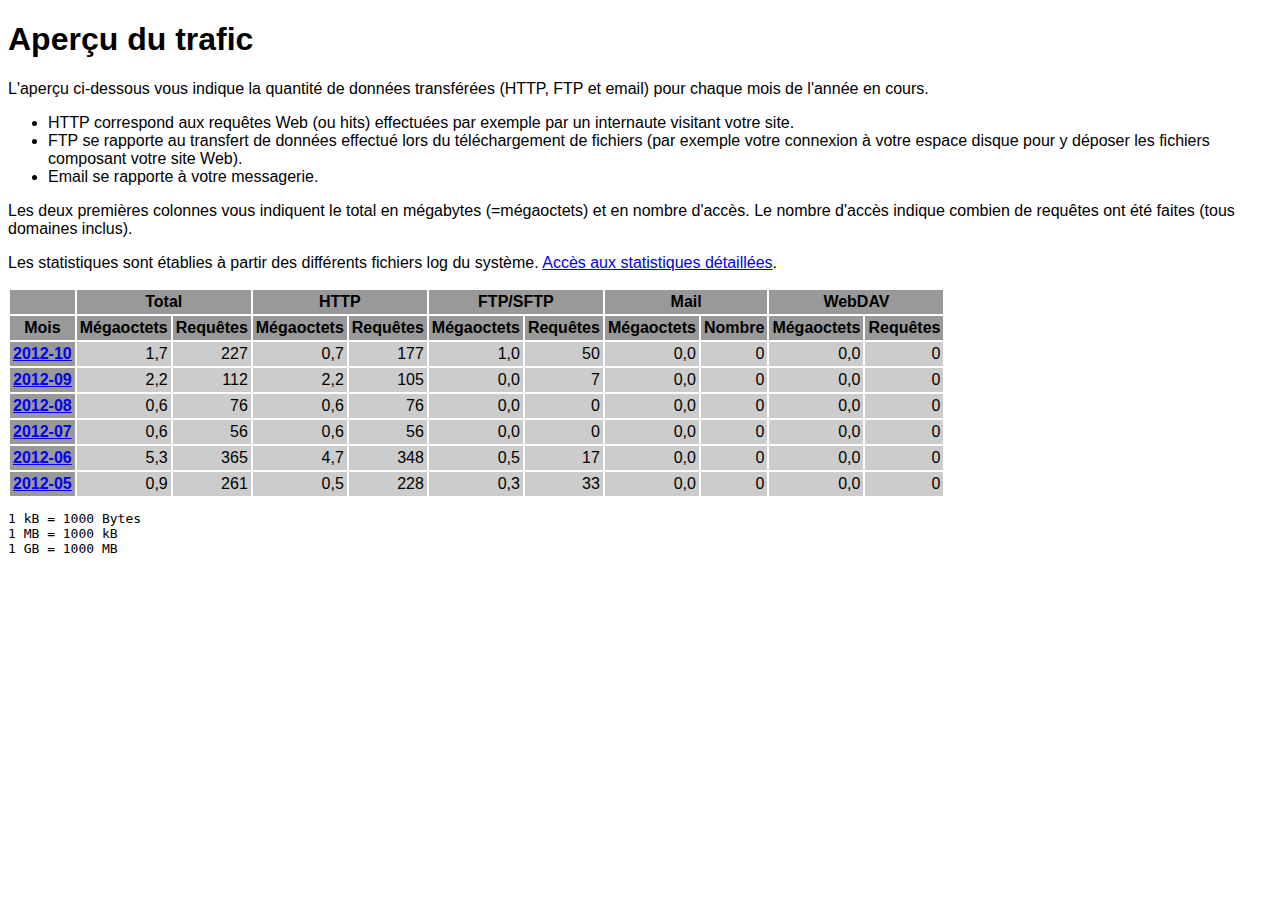
<file: Blog/logs/traffic.html/index.html>
<!DOCTYPE HTML PUBLIC "-//W3C//DTD HTML 4.01 Transitional//EN" "http://www.w3.org/TR/html4/loose.dtd">

<html>
<head>
<meta http-equiv="Content-Type" content="text/html; charset=utf-8">
<title>traffic.html</title>
<style type="text/css">
<!--
  em,h1,h2,h3,h4,h5,h6,form,input,br,hr,p,td,th,li,ul {
  font-family:Verdana,Arial,Helvetica,sans-serif; }

  td {color:#000000; background-color:#cccccc;}

  th {color:#000000; background-color:#999999;}
-->
</style>
</head>

<body bgcolor="#FFFFFF">


<!-- HEADER -->

<h1>Aperçu du trafic</h1>

<p>
L'aperçu ci-dessous vous indique la quantité de données transférées (HTTP, FTP et email) pour chaque mois de l'année en cours.
</p>

<ul>
    <li>HTTP correspond aux requêtes Web (ou hits) effectuées par exemple par un internaute visitant votre site.</li>
    <li>FTP se rapporte au transfert de données effectué lors du téléchargement de fichiers (par exemple votre connexion à votre espace disque pour y déposer les fichiers composant votre site Web).</li>
    <li>Email se rapporte à votre messagerie.</li>
</ul>

<p>
Les deux premières colonnes vous indiquent le total en mégabytes (=mégaoctets) et en nombre d'accès. Le nombre d'accès indique combien de requêtes ont été faites (tous domaines inclus).
</p>

<p>
Les statistiques sont établies à partir des différents fichiers log du système. <a href = "/logs/">Accès aux statistiques détaillées</a>.
</p>

<table border="0" cellspacing="2" cellpadding="3">
<thead>
<tr>
<th></th>
<th colspan="2">Total</th>
<th colspan="2">HTTP</th>
<th colspan="2">FTP/SFTP</th>
<th colspan="2">Mail</th>
<th colspan="2">WebDAV</th>
</tr>
</thead>
<tbody>
<tr>
<th>Mois</th>
<th>Mégaoctets</th><th>Requêtes</th>
<th>Mégaoctets</th><th>Requêtes</th>
<th>Mégaoctets</th><th>Requêtes</th>
<th>Mégaoctets</th><th>Nombre</th>
<th>Mégaoctets</th><th>Requêtes</th>
</tr>
<tr><th><a href="10.html">2012-10</a></th>
<td align="right">1,7</td><td align="right" style="border-left:0px;">227</td>
<td align="right">0,7</td><td align="right" style="border-left:0px;">177</td>
<td align="right">1,0</td><td align="right" style="border-left:0px;">50</td>
<td align="right">0,0</td><td align="right" style="border-left:0px;">0</td>
<td align="right">0,0</td><td align="right" style="border-left:0px;">0</td>
</tr>
<!-- 2012-10 1.690 227 0.674 177 1.016 50 0.000 0 0.000 0 -->
<tr><th><a href="09.html">2012-09</a></th>
<td align="right">2,2</td><td align="right" style="border-left:0px;">112</td>
<td align="right">2,2</td><td align="right" style="border-left:0px;">105</td>
<td align="right">0,0</td><td align="right" style="border-left:0px;">7</td>
<td align="right">0,0</td><td align="right" style="border-left:0px;">0</td>
<td align="right">0,0</td><td align="right" style="border-left:0px;">0</td>
</tr>
<!-- 2012-09 2.187 112 2.178 105 0.009 7 0.000 0 0.000 0 -->
<tr><th><a href="08.html">2012-08</a></th>
<td align="right">0,6</td><td align="right" style="border-left:0px;">76</td>
<td align="right">0,6</td><td align="right" style="border-left:0px;">76</td>
<td align="right">0,0</td><td align="right" style="border-left:0px;">0</td>
<td align="right">0,0</td><td align="right" style="border-left:0px;">0</td>
<td align="right">0,0</td><td align="right" style="border-left:0px;">0</td>
</tr>
<!-- 2012-08 0.644 76 0.644 76 0.000 0 0.000 0 0.000 0 -->
<tr><th><a href="07.html">2012-07</a></th>
<td align="right">0,6</td><td align="right" style="border-left:0px;">56</td>
<td align="right">0,6</td><td align="right" style="border-left:0px;">56</td>
<td align="right">0,0</td><td align="right" style="border-left:0px;">0</td>
<td align="right">0,0</td><td align="right" style="border-left:0px;">0</td>
<td align="right">0,0</td><td align="right" style="border-left:0px;">0</td>
</tr>
<!-- 2012-07 0.619 56 0.619 56 0.000 0 0.000 0 0.000 0 -->
<tr><th><a href="06.html">2012-06</a></th>
<td align="right">5,3</td><td align="right" style="border-left:0px;">365</td>
<td align="right">4,7</td><td align="right" style="border-left:0px;">348</td>
<td align="right">0,5</td><td align="right" style="border-left:0px;">17</td>
<td align="right">0,0</td><td align="right" style="border-left:0px;">0</td>
<td align="right">0,0</td><td align="right" style="border-left:0px;">0</td>
</tr>
<!-- 2012-06 5.264 365 4.737 348 0.527 17 0.000 0 0.000 0 -->
<tr><th><a href="05.html">2012-05</a></th>
<td align="right">0,9</td><td align="right" style="border-left:0px;">261</td>
<td align="right">0,5</td><td align="right" style="border-left:0px;">228</td>
<td align="right">0,3</td><td align="right" style="border-left:0px;">33</td>
<td align="right">0,0</td><td align="right" style="border-left:0px;">0</td>
<td align="right">0,0</td><td align="right" style="border-left:0px;">0</td>
</tr>
<!-- 2012-05 0.885 261 0.547 228 0.338 33 0.000 0 0.000 0 -->
</tbody>
</table>

<!-- FOOTER -->
<pre>
1 kB = 1000 Bytes
1 MB = 1000 kB
1 GB = 1000 MB
</pre>


</body>
</html>
</file>
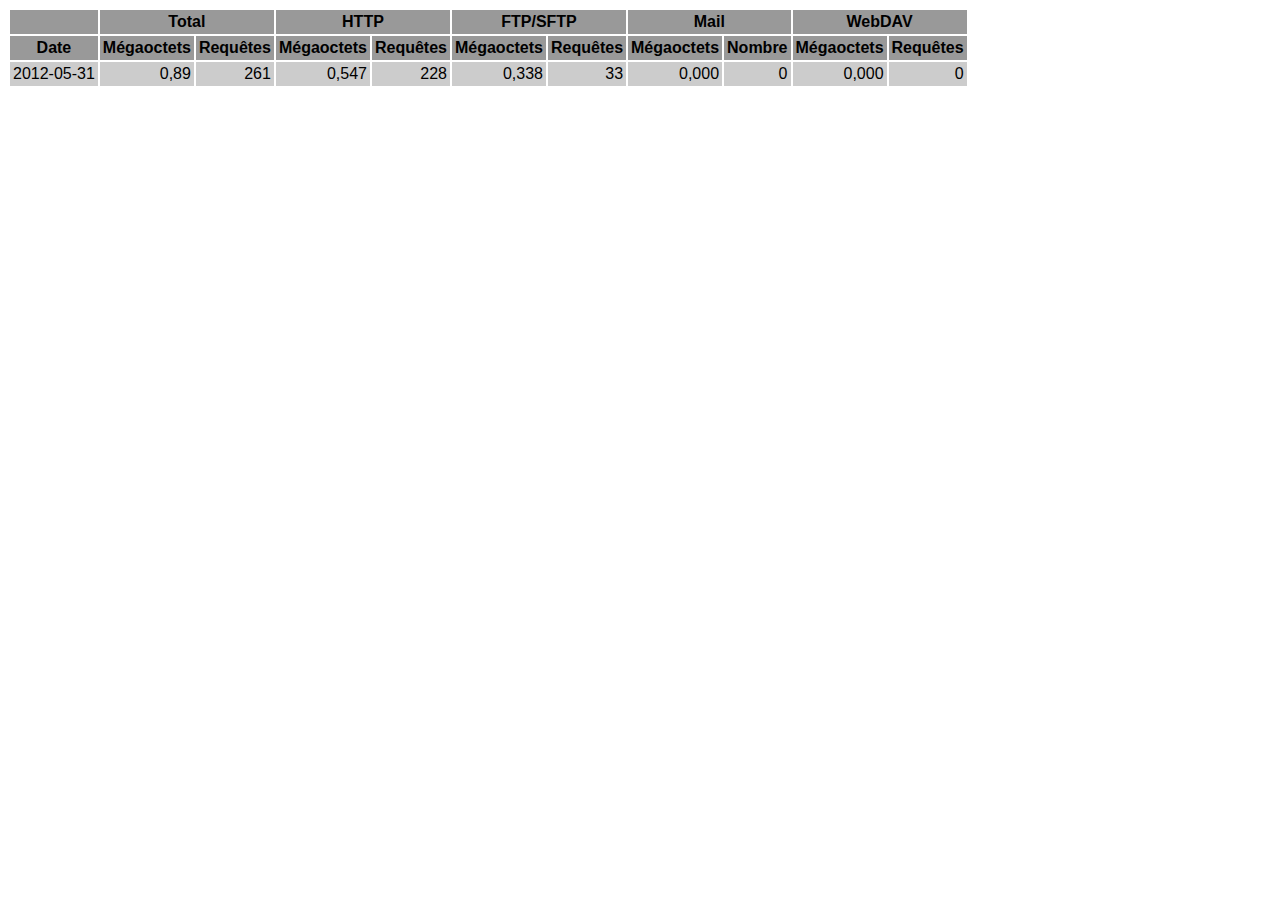
<file: Blog/logs/traffic.html/05.html>
<!DOCTYPE HTML PUBLIC "-//W3C//DTD HTML 4.01 Transitional//EN" "http://www.w3.org/TR/html4/loose.dtd">

<html>
<head>
<meta http-equiv="Content-Type" content="text/html; charset=utf-8">
<title>traffic.html</title>
<style type="text/css">
<!--
  em,h1,h2,h3,h4,h5,h6,form,input,br,hr,p,td,th,li,ul {
  font-family:Verdana,Arial,Helvetica,sans-serif; }

  td {color:#000000; background-color:#cccccc;}

  th {color:#000000; background-color:#999999;}
-->
</style>
</head>

<body bgcolor="#FFFFFF">

<table border="0" cellspacing="2" cellpadding="3">
<thead>
<tr>
<th></th>
<th colspan="2">Total</th>
<th colspan="2">HTTP</th>
<th colspan="2">FTP/SFTP</th>
<th colspan="2">Mail</th>
<th colspan="2">WebDAV</th>
</tr>
</thead>
<tbody>
<tr>
<th align="center">Date</th>
<th>Mégaoctets</th><th>Requêtes</th>
<th>Mégaoctets</th><th>Requêtes</th>
<th>Mégaoctets</th><th>Requêtes</th>
<th>Mégaoctets</th><th>Nombre</th>
<th>Mégaoctets</th><th>Requêtes</th>
</tr>
<tr>
<td>2012-05-31</td>
<td align="right">0,89</td><td align="right">261</td>
<td align=right>0,547</td><td align=right>228</td>
<td align=right>0,338</td><td align=right>33</td>
<td align=right>0,000</td><td align=right>0</td>
<td align=right>0,000</td><td align=right>0</td>
</tr>
<!-- 2012-05-31 0.885 261 0.547 228 0.338 33 0.000 0 0.000 0 -->
</tbody>
</table>

</body>
</html>
</file>
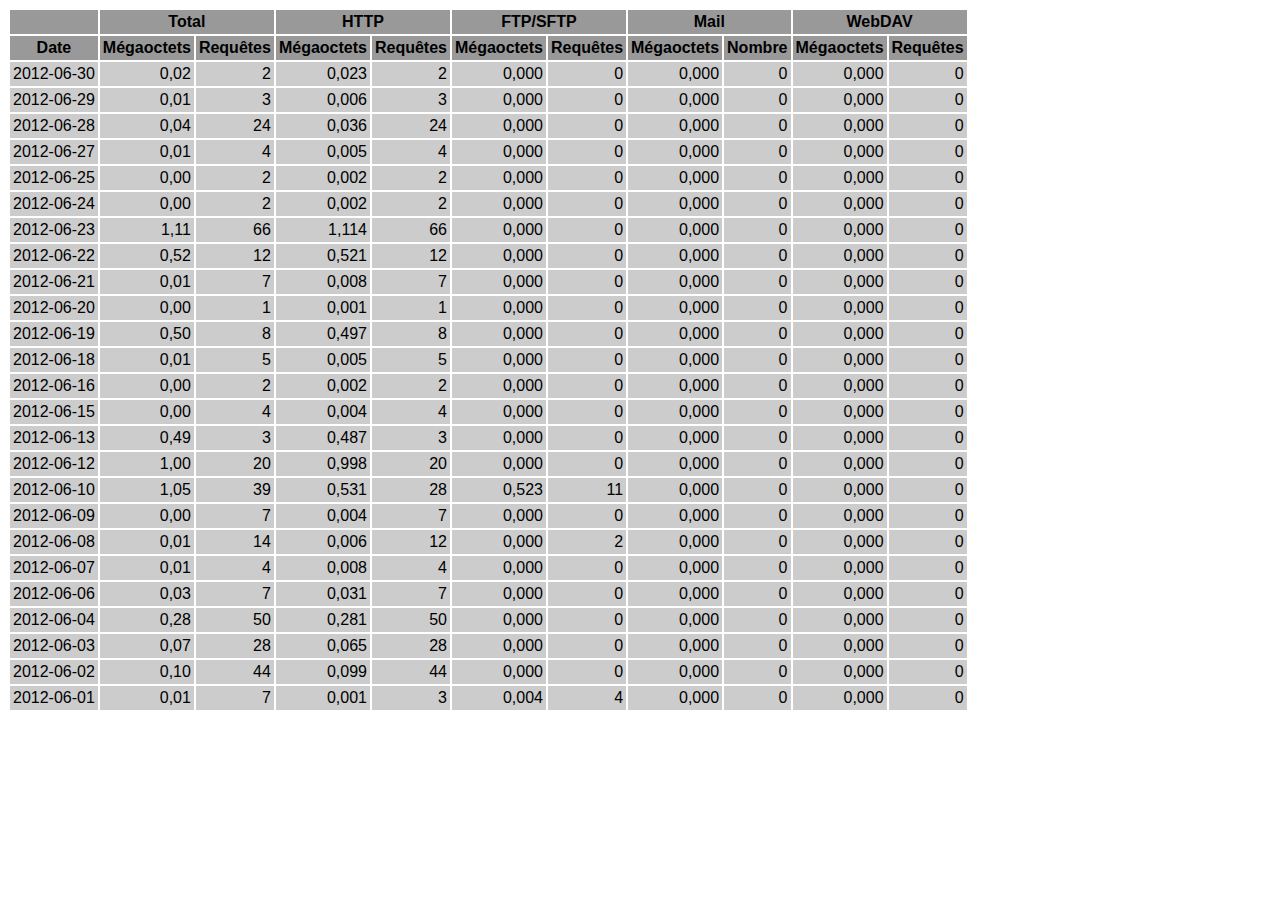
<file: Blog/logs/traffic.html/06.html>
<!DOCTYPE HTML PUBLIC "-//W3C//DTD HTML 4.01 Transitional//EN" "http://www.w3.org/TR/html4/loose.dtd">

<html>
<head>
<meta http-equiv="Content-Type" content="text/html; charset=utf-8">
<title>traffic.html</title>
<style type="text/css">
<!--
  em,h1,h2,h3,h4,h5,h6,form,input,br,hr,p,td,th,li,ul {
  font-family:Verdana,Arial,Helvetica,sans-serif; }

  td {color:#000000; background-color:#cccccc;}

  th {color:#000000; background-color:#999999;}
-->
</style>
</head>

<body bgcolor="#FFFFFF">

<table border="0" cellspacing="2" cellpadding="3">
<thead>
<tr>
<th></th>
<th colspan="2">Total</th>
<th colspan="2">HTTP</th>
<th colspan="2">FTP/SFTP</th>
<th colspan="2">Mail</th>
<th colspan="2">WebDAV</th>
</tr>
</thead>
<tbody>
<tr>
<th align="center">Date</th>
<th>Mégaoctets</th><th>Requêtes</th>
<th>Mégaoctets</th><th>Requêtes</th>
<th>Mégaoctets</th><th>Requêtes</th>
<th>Mégaoctets</th><th>Nombre</th>
<th>Mégaoctets</th><th>Requêtes</th>
</tr>
<tr>
<td>2012-06-30</td>
<td align="right">0,02</td><td align="right">2</td>
<td align=right>0,023</td><td align=right>2</td>
<td align=right>0,000</td><td align=right>0</td>
<td align=right>0,000</td><td align=right>0</td>
<td align=right>0,000</td><td align=right>0</td>
</tr>
<!-- 2012-06-30 0.023 2 0.023 2 0.000 0 0.000 0 0.000 0 -->
<tr>
<td>2012-06-29</td>
<td align="right">0,01</td><td align="right">3</td>
<td align=right>0,006</td><td align=right>3</td>
<td align=right>0,000</td><td align=right>0</td>
<td align=right>0,000</td><td align=right>0</td>
<td align=right>0,000</td><td align=right>0</td>
</tr>
<!-- 2012-06-29 0.006 3 0.006 3 0.000 0 0.000 0 0.000 0 -->
<tr>
<td>2012-06-28</td>
<td align="right">0,04</td><td align="right">24</td>
<td align=right>0,036</td><td align=right>24</td>
<td align=right>0,000</td><td align=right>0</td>
<td align=right>0,000</td><td align=right>0</td>
<td align=right>0,000</td><td align=right>0</td>
</tr>
<!-- 2012-06-28 0.036 24 0.036 24 0.000 0 0.000 0 0.000 0 -->
<tr>
<td>2012-06-27</td>
<td align="right">0,01</td><td align="right">4</td>
<td align=right>0,005</td><td align=right>4</td>
<td align=right>0,000</td><td align=right>0</td>
<td align=right>0,000</td><td align=right>0</td>
<td align=right>0,000</td><td align=right>0</td>
</tr>
<!-- 2012-06-27 0.005 4 0.005 4 0.000 0 0.000 0 0.000 0 -->
<tr>
<td>2012-06-25</td>
<td align="right">0,00</td><td align="right">2</td>
<td align=right>0,002</td><td align=right>2</td>
<td align=right>0,000</td><td align=right>0</td>
<td align=right>0,000</td><td align=right>0</td>
<td align=right>0,000</td><td align=right>0</td>
</tr>
<!-- 2012-06-25 0.002 2 0.002 2 0.000 0 0.000 0 0.000 0 -->
<tr>
<td>2012-06-24</td>
<td align="right">0,00</td><td align="right">2</td>
<td align=right>0,002</td><td align=right>2</td>
<td align=right>0,000</td><td align=right>0</td>
<td align=right>0,000</td><td align=right>0</td>
<td align=right>0,000</td><td align=right>0</td>
</tr>
<!-- 2012-06-24 0.002 2 0.002 2 0.000 0 0.000 0 0.000 0 -->
<tr>
<td>2012-06-23</td>
<td align="right">1,11</td><td align="right">66</td>
<td align=right>1,114</td><td align=right>66</td>
<td align=right>0,000</td><td align=right>0</td>
<td align=right>0,000</td><td align=right>0</td>
<td align=right>0,000</td><td align=right>0</td>
</tr>
<!-- 2012-06-23 1.114 66 1.114 66 0.000 0 0.000 0 0.000 0 -->
<tr>
<td>2012-06-22</td>
<td align="right">0,52</td><td align="right">12</td>
<td align=right>0,521</td><td align=right>12</td>
<td align=right>0,000</td><td align=right>0</td>
<td align=right>0,000</td><td align=right>0</td>
<td align=right>0,000</td><td align=right>0</td>
</tr>
<!-- 2012-06-22 0.521 12 0.521 12 0.000 0 0.000 0 0.000 0 -->
<tr>
<td>2012-06-21</td>
<td align="right">0,01</td><td align="right">7</td>
<td align=right>0,008</td><td align=right>7</td>
<td align=right>0,000</td><td align=right>0</td>
<td align=right>0,000</td><td align=right>0</td>
<td align=right>0,000</td><td align=right>0</td>
</tr>
<!-- 2012-06-21 0.008 7 0.008 7 0.000 0 0.000 0 0.000 0 -->
<tr>
<td>2012-06-20</td>
<td align="right">0,00</td><td align="right">1</td>
<td align=right>0,001</td><td align=right>1</td>
<td align=right>0,000</td><td align=right>0</td>
<td align=right>0,000</td><td align=right>0</td>
<td align=right>0,000</td><td align=right>0</td>
</tr>
<!-- 2012-06-20 0.001 1 0.001 1 0.000 0 0.000 0 0.000 0 -->
<tr>
<td>2012-06-19</td>
<td align="right">0,50</td><td align="right">8</td>
<td align=right>0,497</td><td align=right>8</td>
<td align=right>0,000</td><td align=right>0</td>
<td align=right>0,000</td><td align=right>0</td>
<td align=right>0,000</td><td align=right>0</td>
</tr>
<!-- 2012-06-19 0.497 8 0.497 8 0.000 0 0.000 0 0.000 0 -->
<tr>
<td>2012-06-18</td>
<td align="right">0,01</td><td align="right">5</td>
<td align=right>0,005</td><td align=right>5</td>
<td align=right>0,000</td><td align=right>0</td>
<td align=right>0,000</td><td align=right>0</td>
<td align=right>0,000</td><td align=right>0</td>
</tr>
<!-- 2012-06-18 0.005 5 0.005 5 0.000 0 0.000 0 0.000 0 -->
<tr>
<td>2012-06-16</td>
<td align="right">0,00</td><td align="right">2</td>
<td align=right>0,002</td><td align=right>2</td>
<td align=right>0,000</td><td align=right>0</td>
<td align=right>0,000</td><td align=right>0</td>
<td align=right>0,000</td><td align=right>0</td>
</tr>
<!-- 2012-06-16 0.002 2 0.002 2 0.000 0 0.000 0 0.000 0 -->
<tr>
<td>2012-06-15</td>
<td align="right">0,00</td><td align="right">4</td>
<td align=right>0,004</td><td align=right>4</td>
<td align=right>0,000</td><td align=right>0</td>
<td align=right>0,000</td><td align=right>0</td>
<td align=right>0,000</td><td align=right>0</td>
</tr>
<!-- 2012-06-15 0.004 4 0.004 4 0.000 0 0.000 0 0.000 0 -->
<tr>
<td>2012-06-13</td>
<td align="right">0,49</td><td align="right">3</td>
<td align=right>0,487</td><td align=right>3</td>
<td align=right>0,000</td><td align=right>0</td>
<td align=right>0,000</td><td align=right>0</td>
<td align=right>0,000</td><td align=right>0</td>
</tr>
<!-- 2012-06-13 0.487 3 0.487 3 0.000 0 0.000 0 0.000 0 -->
<tr>
<td>2012-06-12</td>
<td align="right">1,00</td><td align="right">20</td>
<td align=right>0,998</td><td align=right>20</td>
<td align=right>0,000</td><td align=right>0</td>
<td align=right>0,000</td><td align=right>0</td>
<td align=right>0,000</td><td align=right>0</td>
</tr>
<!-- 2012-06-12 0.998 20 0.998 20 0.000 0 0.000 0 0.000 0 -->
<tr>
<td>2012-06-10</td>
<td align="right">1,05</td><td align="right">39</td>
<td align=right>0,531</td><td align=right>28</td>
<td align=right>0,523</td><td align=right>11</td>
<td align=right>0,000</td><td align=right>0</td>
<td align=right>0,000</td><td align=right>0</td>
</tr>
<!-- 2012-06-10 1.054 39 0.531 28 0.523 11 0.000 0 0.000 0 -->
<tr>
<td>2012-06-09</td>
<td align="right">0,00</td><td align="right">7</td>
<td align=right>0,004</td><td align=right>7</td>
<td align=right>0,000</td><td align=right>0</td>
<td align=right>0,000</td><td align=right>0</td>
<td align=right>0,000</td><td align=right>0</td>
</tr>
<!-- 2012-06-09 0.004 7 0.004 7 0.000 0 0.000 0 0.000 0 -->
<tr>
<td>2012-06-08</td>
<td align="right">0,01</td><td align="right">14</td>
<td align=right>0,006</td><td align=right>12</td>
<td align=right>0,000</td><td align=right>2</td>
<td align=right>0,000</td><td align=right>0</td>
<td align=right>0,000</td><td align=right>0</td>
</tr>
<!-- 2012-06-08 0.006 14 0.006 12 0.000 2 0.000 0 0.000 0 -->
<tr>
<td>2012-06-07</td>
<td align="right">0,01</td><td align="right">4</td>
<td align=right>0,008</td><td align=right>4</td>
<td align=right>0,000</td><td align=right>0</td>
<td align=right>0,000</td><td align=right>0</td>
<td align=right>0,000</td><td align=right>0</td>
</tr>
<!-- 2012-06-07 0.008 4 0.008 4 0.000 0 0.000 0 0.000 0 -->
<tr>
<td>2012-06-06</td>
<td align="right">0,03</td><td align="right">7</td>
<td align=right>0,031</td><td align=right>7</td>
<td align=right>0,000</td><td align=right>0</td>
<td align=right>0,000</td><td align=right>0</td>
<td align=right>0,000</td><td align=right>0</td>
</tr>
<!-- 2012-06-06 0.031 7 0.031 7 0.000 0 0.000 0 0.000 0 -->
<tr>
<td>2012-06-04</td>
<td align="right">0,28</td><td align="right">50</td>
<td align=right>0,281</td><td align=right>50</td>
<td align=right>0,000</td><td align=right>0</td>
<td align=right>0,000</td><td align=right>0</td>
<td align=right>0,000</td><td align=right>0</td>
</tr>
<!-- 2012-06-04 0.281 50 0.281 50 0.000 0 0.000 0 0.000 0 -->
<tr>
<td>2012-06-03</td>
<td align="right">0,07</td><td align="right">28</td>
<td align=right>0,065</td><td align=right>28</td>
<td align=right>0,000</td><td align=right>0</td>
<td align=right>0,000</td><td align=right>0</td>
<td align=right>0,000</td><td align=right>0</td>
</tr>
<!-- 2012-06-03 0.065 28 0.065 28 0.000 0 0.000 0 0.000 0 -->
<tr>
<td>2012-06-02</td>
<td align="right">0,10</td><td align="right">44</td>
<td align=right>0,099</td><td align=right>44</td>
<td align=right>0,000</td><td align=right>0</td>
<td align=right>0,000</td><td align=right>0</td>
<td align=right>0,000</td><td align=right>0</td>
</tr>
<!-- 2012-06-02 0.099 44 0.099 44 0.000 0 0.000 0 0.000 0 -->
<tr>
<td>2012-06-01</td>
<td align="right">0,01</td><td align="right">7</td>
<td align=right>0,001</td><td align=right>3</td>
<td align=right>0,004</td><td align=right>4</td>
<td align=right>0,000</td><td align=right>0</td>
<td align=right>0,000</td><td align=right>0</td>
</tr>
<!-- 2012-06-01 0.005 7 0.001 3 0.004 4 0.000 0 0.000 0 -->
</tbody>
</table>

</body>
</html>
</file>
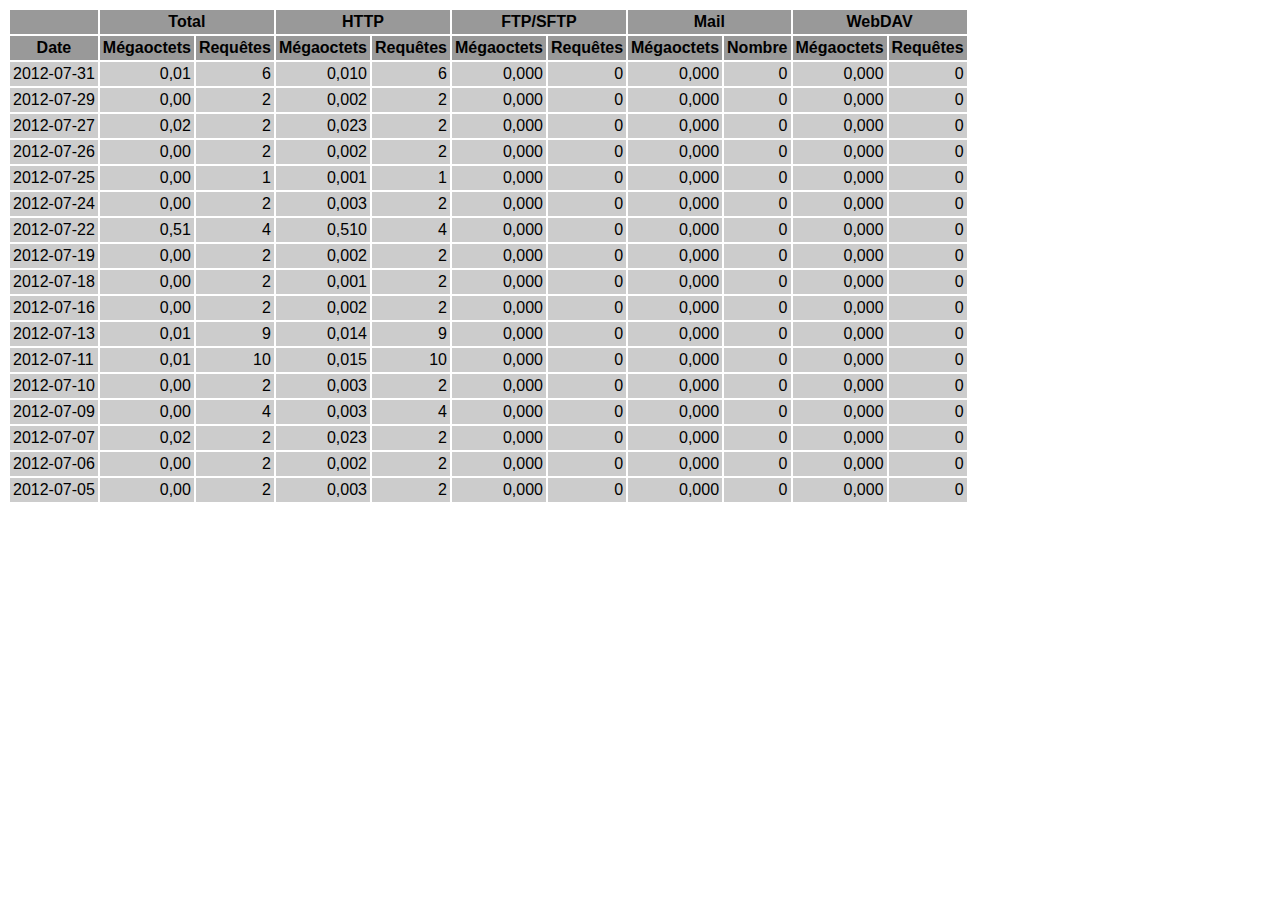
<file: Blog/logs/traffic.html/07.html>
<!DOCTYPE HTML PUBLIC "-//W3C//DTD HTML 4.01 Transitional//EN" "http://www.w3.org/TR/html4/loose.dtd">

<html>
<head>
<meta http-equiv="Content-Type" content="text/html; charset=utf-8">
<title>traffic.html</title>
<style type="text/css">
<!--
  em,h1,h2,h3,h4,h5,h6,form,input,br,hr,p,td,th,li,ul {
  font-family:Verdana,Arial,Helvetica,sans-serif; }

  td {color:#000000; background-color:#cccccc;}

  th {color:#000000; background-color:#999999;}
-->
</style>
</head>

<body bgcolor="#FFFFFF">

<table border="0" cellspacing="2" cellpadding="3">
<thead>
<tr>
<th></th>
<th colspan="2">Total</th>
<th colspan="2">HTTP</th>
<th colspan="2">FTP/SFTP</th>
<th colspan="2">Mail</th>
<th colspan="2">WebDAV</th>
</tr>
</thead>
<tbody>
<tr>
<th align="center">Date</th>
<th>Mégaoctets</th><th>Requêtes</th>
<th>Mégaoctets</th><th>Requêtes</th>
<th>Mégaoctets</th><th>Requêtes</th>
<th>Mégaoctets</th><th>Nombre</th>
<th>Mégaoctets</th><th>Requêtes</th>
</tr>
<tr>
<td>2012-07-31</td>
<td align="right">0,01</td><td align="right">6</td>
<td align=right>0,010</td><td align=right>6</td>
<td align=right>0,000</td><td align=right>0</td>
<td align=right>0,000</td><td align=right>0</td>
<td align=right>0,000</td><td align=right>0</td>
</tr>
<!-- 2012-07-31 0.010 6 0.010 6 0.000 0 0.000 0 0.000 0 -->
<tr>
<td>2012-07-29</td>
<td align="right">0,00</td><td align="right">2</td>
<td align=right>0,002</td><td align=right>2</td>
<td align=right>0,000</td><td align=right>0</td>
<td align=right>0,000</td><td align=right>0</td>
<td align=right>0,000</td><td align=right>0</td>
</tr>
<!-- 2012-07-29 0.002 2 0.002 2 0.000 0 0.000 0 0.000 0 -->
<tr>
<td>2012-07-27</td>
<td align="right">0,02</td><td align="right">2</td>
<td align=right>0,023</td><td align=right>2</td>
<td align=right>0,000</td><td align=right>0</td>
<td align=right>0,000</td><td align=right>0</td>
<td align=right>0,000</td><td align=right>0</td>
</tr>
<!-- 2012-07-27 0.023 2 0.023 2 0.000 0 0.000 0 0.000 0 -->
<tr>
<td>2012-07-26</td>
<td align="right">0,00</td><td align="right">2</td>
<td align=right>0,002</td><td align=right>2</td>
<td align=right>0,000</td><td align=right>0</td>
<td align=right>0,000</td><td align=right>0</td>
<td align=right>0,000</td><td align=right>0</td>
</tr>
<!-- 2012-07-26 0.002 2 0.002 2 0.000 0 0.000 0 0.000 0 -->
<tr>
<td>2012-07-25</td>
<td align="right">0,00</td><td align="right">1</td>
<td align=right>0,001</td><td align=right>1</td>
<td align=right>0,000</td><td align=right>0</td>
<td align=right>0,000</td><td align=right>0</td>
<td align=right>0,000</td><td align=right>0</td>
</tr>
<!-- 2012-07-25 0.001 1 0.001 1 0.000 0 0.000 0 0.000 0 -->
<tr>
<td>2012-07-24</td>
<td align="right">0,00</td><td align="right">2</td>
<td align=right>0,003</td><td align=right>2</td>
<td align=right>0,000</td><td align=right>0</td>
<td align=right>0,000</td><td align=right>0</td>
<td align=right>0,000</td><td align=right>0</td>
</tr>
<!-- 2012-07-24 0.003 2 0.003 2 0.000 0 0.000 0 0.000 0 -->
<tr>
<td>2012-07-22</td>
<td align="right">0,51</td><td align="right">4</td>
<td align=right>0,510</td><td align=right>4</td>
<td align=right>0,000</td><td align=right>0</td>
<td align=right>0,000</td><td align=right>0</td>
<td align=right>0,000</td><td align=right>0</td>
</tr>
<!-- 2012-07-22 0.510 4 0.510 4 0.000 0 0.000 0 0.000 0 -->
<tr>
<td>2012-07-19</td>
<td align="right">0,00</td><td align="right">2</td>
<td align=right>0,002</td><td align=right>2</td>
<td align=right>0,000</td><td align=right>0</td>
<td align=right>0,000</td><td align=right>0</td>
<td align=right>0,000</td><td align=right>0</td>
</tr>
<!-- 2012-07-19 0.002 2 0.002 2 0.000 0 0.000 0 0.000 0 -->
<tr>
<td>2012-07-18</td>
<td align="right">0,00</td><td align="right">2</td>
<td align=right>0,001</td><td align=right>2</td>
<td align=right>0,000</td><td align=right>0</td>
<td align=right>0,000</td><td align=right>0</td>
<td align=right>0,000</td><td align=right>0</td>
</tr>
<!-- 2012-07-18 0.001 2 0.001 2 0.000 0 0.000 0 0.000 0 -->
<tr>
<td>2012-07-16</td>
<td align="right">0,00</td><td align="right">2</td>
<td align=right>0,002</td><td align=right>2</td>
<td align=right>0,000</td><td align=right>0</td>
<td align=right>0,000</td><td align=right>0</td>
<td align=right>0,000</td><td align=right>0</td>
</tr>
<!-- 2012-07-16 0.002 2 0.002 2 0.000 0 0.000 0 0.000 0 -->
<tr>
<td>2012-07-13</td>
<td align="right">0,01</td><td align="right">9</td>
<td align=right>0,014</td><td align=right>9</td>
<td align=right>0,000</td><td align=right>0</td>
<td align=right>0,000</td><td align=right>0</td>
<td align=right>0,000</td><td align=right>0</td>
</tr>
<!-- 2012-07-13 0.014 9 0.014 9 0.000 0 0.000 0 0.000 0 -->
<tr>
<td>2012-07-11</td>
<td align="right">0,01</td><td align="right">10</td>
<td align=right>0,015</td><td align=right>10</td>
<td align=right>0,000</td><td align=right>0</td>
<td align=right>0,000</td><td align=right>0</td>
<td align=right>0,000</td><td align=right>0</td>
</tr>
<!-- 2012-07-11 0.015 10 0.015 10 0.000 0 0.000 0 0.000 0 -->
<tr>
<td>2012-07-10</td>
<td align="right">0,00</td><td align="right">2</td>
<td align=right>0,003</td><td align=right>2</td>
<td align=right>0,000</td><td align=right>0</td>
<td align=right>0,000</td><td align=right>0</td>
<td align=right>0,000</td><td align=right>0</td>
</tr>
<!-- 2012-07-10 0.003 2 0.003 2 0.000 0 0.000 0 0.000 0 -->
<tr>
<td>2012-07-09</td>
<td align="right">0,00</td><td align="right">4</td>
<td align=right>0,003</td><td align=right>4</td>
<td align=right>0,000</td><td align=right>0</td>
<td align=right>0,000</td><td align=right>0</td>
<td align=right>0,000</td><td align=right>0</td>
</tr>
<!-- 2012-07-09 0.003 4 0.003 4 0.000 0 0.000 0 0.000 0 -->
<tr>
<td>2012-07-07</td>
<td align="right">0,02</td><td align="right">2</td>
<td align=right>0,023</td><td align=right>2</td>
<td align=right>0,000</td><td align=right>0</td>
<td align=right>0,000</td><td align=right>0</td>
<td align=right>0,000</td><td align=right>0</td>
</tr>
<!-- 2012-07-07 0.023 2 0.023 2 0.000 0 0.000 0 0.000 0 -->
<tr>
<td>2012-07-06</td>
<td align="right">0,00</td><td align="right">2</td>
<td align=right>0,002</td><td align=right>2</td>
<td align=right>0,000</td><td align=right>0</td>
<td align=right>0,000</td><td align=right>0</td>
<td align=right>0,000</td><td align=right>0</td>
</tr>
<!-- 2012-07-06 0.002 2 0.002 2 0.000 0 0.000 0 0.000 0 -->
<tr>
<td>2012-07-05</td>
<td align="right">0,00</td><td align="right">2</td>
<td align=right>0,003</td><td align=right>2</td>
<td align=right>0,000</td><td align=right>0</td>
<td align=right>0,000</td><td align=right>0</td>
<td align=right>0,000</td><td align=right>0</td>
</tr>
<!-- 2012-07-05 0.003 2 0.003 2 0.000 0 0.000 0 0.000 0 -->
</tbody>
</table>

</body>
</html>
</file>
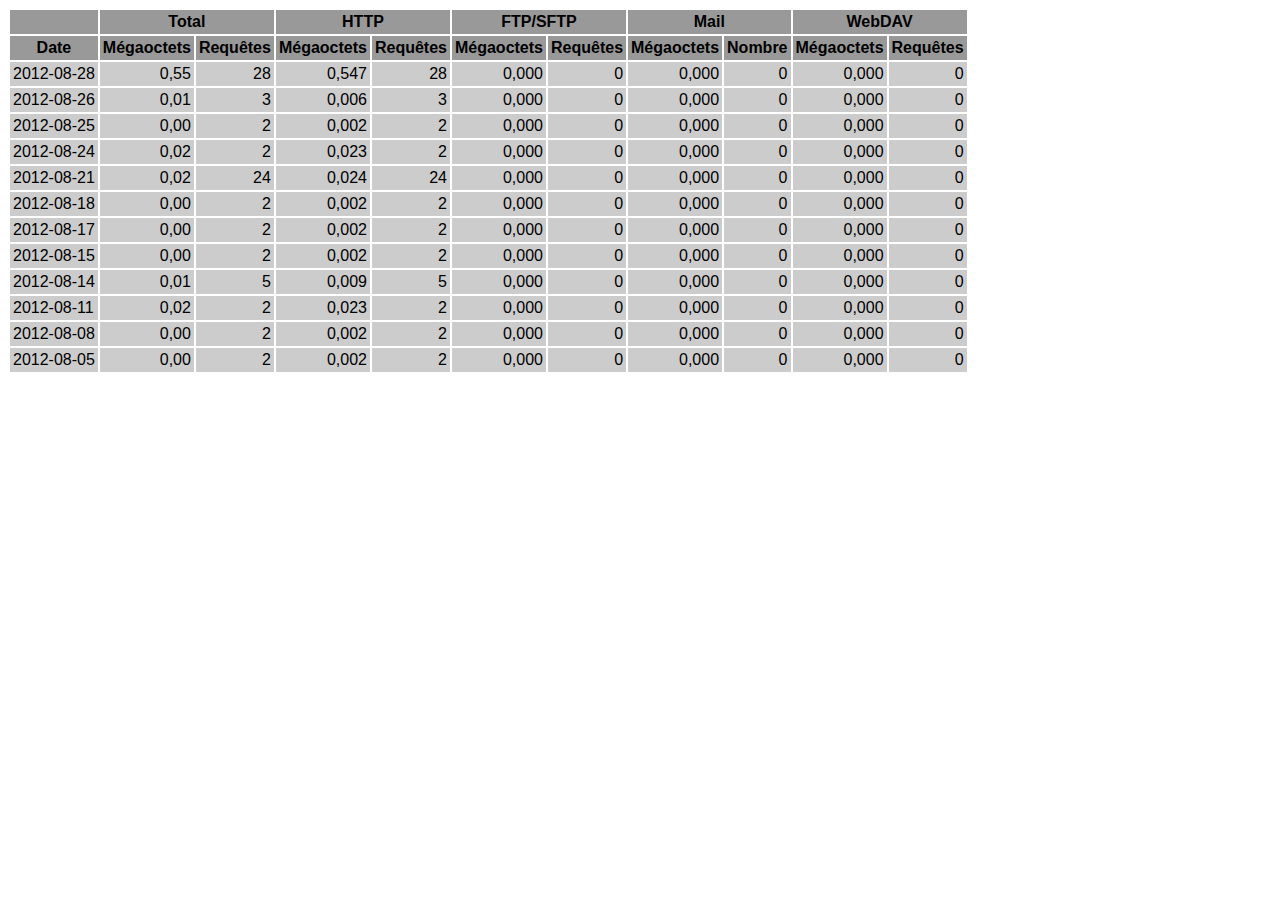
<file: Blog/logs/traffic.html/08.html>
<!DOCTYPE HTML PUBLIC "-//W3C//DTD HTML 4.01 Transitional//EN" "http://www.w3.org/TR/html4/loose.dtd">

<html>
<head>
<meta http-equiv="Content-Type" content="text/html; charset=utf-8">
<title>traffic.html</title>
<style type="text/css">
<!--
  em,h1,h2,h3,h4,h5,h6,form,input,br,hr,p,td,th,li,ul {
  font-family:Verdana,Arial,Helvetica,sans-serif; }

  td {color:#000000; background-color:#cccccc;}

  th {color:#000000; background-color:#999999;}
-->
</style>
</head>

<body bgcolor="#FFFFFF">

<table border="0" cellspacing="2" cellpadding="3">
<thead>
<tr>
<th></th>
<th colspan="2">Total</th>
<th colspan="2">HTTP</th>
<th colspan="2">FTP/SFTP</th>
<th colspan="2">Mail</th>
<th colspan="2">WebDAV</th>
</tr>
</thead>
<tbody>
<tr>
<th align="center">Date</th>
<th>Mégaoctets</th><th>Requêtes</th>
<th>Mégaoctets</th><th>Requêtes</th>
<th>Mégaoctets</th><th>Requêtes</th>
<th>Mégaoctets</th><th>Nombre</th>
<th>Mégaoctets</th><th>Requêtes</th>
</tr>
<tr>
<td>2012-08-28</td>
<td align="right">0,55</td><td align="right">28</td>
<td align=right>0,547</td><td align=right>28</td>
<td align=right>0,000</td><td align=right>0</td>
<td align=right>0,000</td><td align=right>0</td>
<td align=right>0,000</td><td align=right>0</td>
</tr>
<!-- 2012-08-28 0.547 28 0.547 28 0.000 0 0.000 0 0.000 0 -->
<tr>
<td>2012-08-26</td>
<td align="right">0,01</td><td align="right">3</td>
<td align=right>0,006</td><td align=right>3</td>
<td align=right>0,000</td><td align=right>0</td>
<td align=right>0,000</td><td align=right>0</td>
<td align=right>0,000</td><td align=right>0</td>
</tr>
<!-- 2012-08-26 0.006 3 0.006 3 0.000 0 0.000 0 0.000 0 -->
<tr>
<td>2012-08-25</td>
<td align="right">0,00</td><td align="right">2</td>
<td align=right>0,002</td><td align=right>2</td>
<td align=right>0,000</td><td align=right>0</td>
<td align=right>0,000</td><td align=right>0</td>
<td align=right>0,000</td><td align=right>0</td>
</tr>
<!-- 2012-08-25 0.002 2 0.002 2 0.000 0 0.000 0 0.000 0 -->
<tr>
<td>2012-08-24</td>
<td align="right">0,02</td><td align="right">2</td>
<td align=right>0,023</td><td align=right>2</td>
<td align=right>0,000</td><td align=right>0</td>
<td align=right>0,000</td><td align=right>0</td>
<td align=right>0,000</td><td align=right>0</td>
</tr>
<!-- 2012-08-24 0.023 2 0.023 2 0.000 0 0.000 0 0.000 0 -->
<tr>
<td>2012-08-21</td>
<td align="right">0,02</td><td align="right">24</td>
<td align=right>0,024</td><td align=right>24</td>
<td align=right>0,000</td><td align=right>0</td>
<td align=right>0,000</td><td align=right>0</td>
<td align=right>0,000</td><td align=right>0</td>
</tr>
<!-- 2012-08-21 0.024 24 0.024 24 0.000 0 0.000 0 0.000 0 -->
<tr>
<td>2012-08-18</td>
<td align="right">0,00</td><td align="right">2</td>
<td align=right>0,002</td><td align=right>2</td>
<td align=right>0,000</td><td align=right>0</td>
<td align=right>0,000</td><td align=right>0</td>
<td align=right>0,000</td><td align=right>0</td>
</tr>
<!-- 2012-08-18 0.002 2 0.002 2 0.000 0 0.000 0 0.000 0 -->
<tr>
<td>2012-08-17</td>
<td align="right">0,00</td><td align="right">2</td>
<td align=right>0,002</td><td align=right>2</td>
<td align=right>0,000</td><td align=right>0</td>
<td align=right>0,000</td><td align=right>0</td>
<td align=right>0,000</td><td align=right>0</td>
</tr>
<!-- 2012-08-17 0.002 2 0.002 2 0.000 0 0.000 0 0.000 0 -->
<tr>
<td>2012-08-15</td>
<td align="right">0,00</td><td align="right">2</td>
<td align=right>0,002</td><td align=right>2</td>
<td align=right>0,000</td><td align=right>0</td>
<td align=right>0,000</td><td align=right>0</td>
<td align=right>0,000</td><td align=right>0</td>
</tr>
<!-- 2012-08-15 0.002 2 0.002 2 0.000 0 0.000 0 0.000 0 -->
<tr>
<td>2012-08-14</td>
<td align="right">0,01</td><td align="right">5</td>
<td align=right>0,009</td><td align=right>5</td>
<td align=right>0,000</td><td align=right>0</td>
<td align=right>0,000</td><td align=right>0</td>
<td align=right>0,000</td><td align=right>0</td>
</tr>
<!-- 2012-08-14 0.009 5 0.009 5 0.000 0 0.000 0 0.000 0 -->
<tr>
<td>2012-08-11</td>
<td align="right">0,02</td><td align="right">2</td>
<td align=right>0,023</td><td align=right>2</td>
<td align=right>0,000</td><td align=right>0</td>
<td align=right>0,000</td><td align=right>0</td>
<td align=right>0,000</td><td align=right>0</td>
</tr>
<!-- 2012-08-11 0.023 2 0.023 2 0.000 0 0.000 0 0.000 0 -->
<tr>
<td>2012-08-08</td>
<td align="right">0,00</td><td align="right">2</td>
<td align=right>0,002</td><td align=right>2</td>
<td align=right>0,000</td><td align=right>0</td>
<td align=right>0,000</td><td align=right>0</td>
<td align=right>0,000</td><td align=right>0</td>
</tr>
<!-- 2012-08-08 0.002 2 0.002 2 0.000 0 0.000 0 0.000 0 -->
<tr>
<td>2012-08-05</td>
<td align="right">0,00</td><td align="right">2</td>
<td align=right>0,002</td><td align=right>2</td>
<td align=right>0,000</td><td align=right>0</td>
<td align=right>0,000</td><td align=right>0</td>
<td align=right>0,000</td><td align=right>0</td>
</tr>
<!-- 2012-08-05 0.002 2 0.002 2 0.000 0 0.000 0 0.000 0 -->
</tbody>
</table>

</body>
</html>
</file>
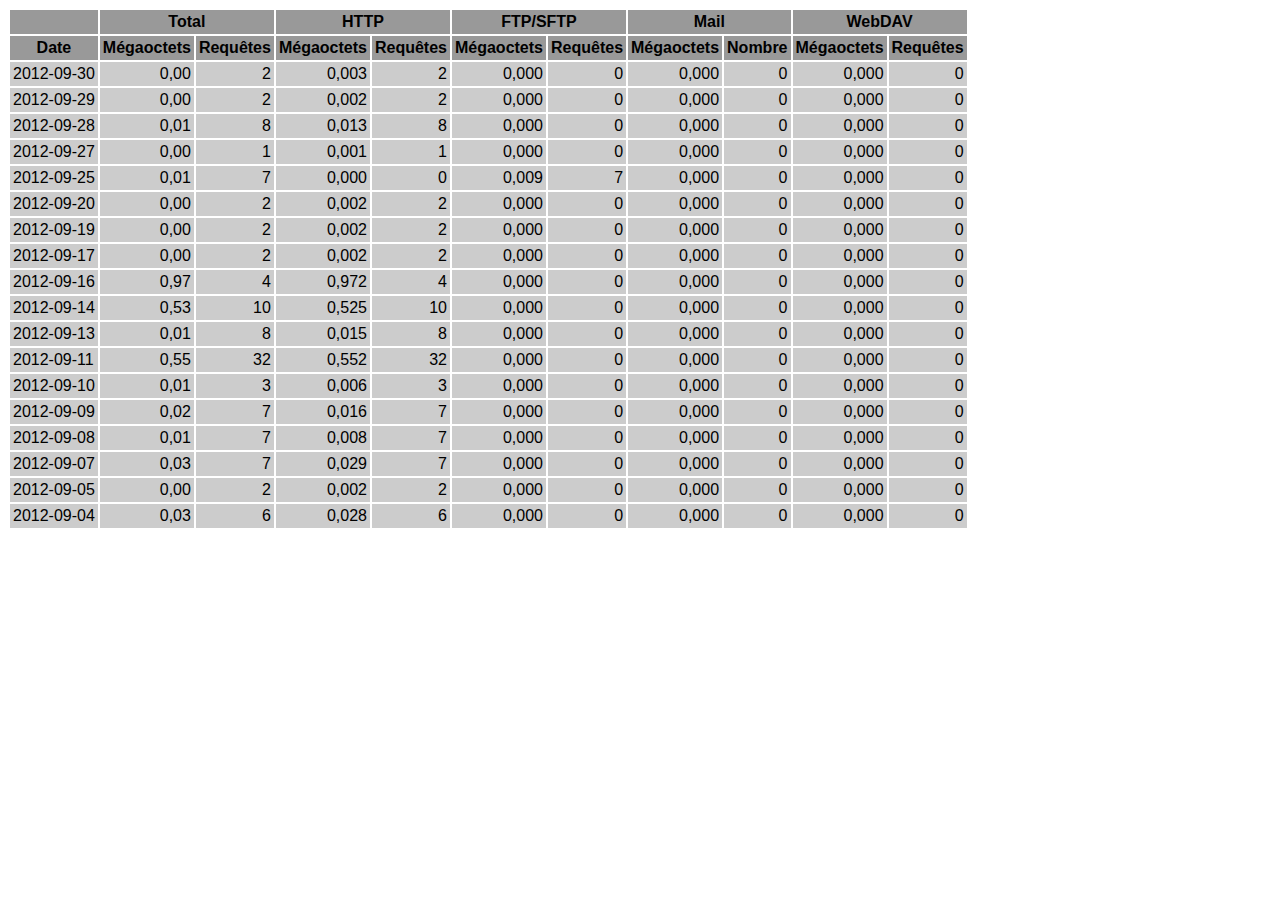
<file: Blog/logs/traffic.html/09.html>
<!DOCTYPE HTML PUBLIC "-//W3C//DTD HTML 4.01 Transitional//EN" "http://www.w3.org/TR/html4/loose.dtd">

<html>
<head>
<meta http-equiv="Content-Type" content="text/html; charset=utf-8">
<title>traffic.html</title>
<style type="text/css">
<!--
  em,h1,h2,h3,h4,h5,h6,form,input,br,hr,p,td,th,li,ul {
  font-family:Verdana,Arial,Helvetica,sans-serif; }

  td {color:#000000; background-color:#cccccc;}

  th {color:#000000; background-color:#999999;}
-->
</style>
</head>

<body bgcolor="#FFFFFF">

<table border="0" cellspacing="2" cellpadding="3">
<thead>
<tr>
<th></th>
<th colspan="2">Total</th>
<th colspan="2">HTTP</th>
<th colspan="2">FTP/SFTP</th>
<th colspan="2">Mail</th>
<th colspan="2">WebDAV</th>
</tr>
</thead>
<tbody>
<tr>
<th align="center">Date</th>
<th>Mégaoctets</th><th>Requêtes</th>
<th>Mégaoctets</th><th>Requêtes</th>
<th>Mégaoctets</th><th>Requêtes</th>
<th>Mégaoctets</th><th>Nombre</th>
<th>Mégaoctets</th><th>Requêtes</th>
</tr>
<tr>
<td>2012-09-30</td>
<td align="right">0,00</td><td align="right">2</td>
<td align=right>0,003</td><td align=right>2</td>
<td align=right>0,000</td><td align=right>0</td>
<td align=right>0,000</td><td align=right>0</td>
<td align=right>0,000</td><td align=right>0</td>
</tr>
<!-- 2012-09-30 0.003 2 0.003 2 0.000 0 0.000 0 0.000 0 -->
<tr>
<td>2012-09-29</td>
<td align="right">0,00</td><td align="right">2</td>
<td align=right>0,002</td><td align=right>2</td>
<td align=right>0,000</td><td align=right>0</td>
<td align=right>0,000</td><td align=right>0</td>
<td align=right>0,000</td><td align=right>0</td>
</tr>
<!-- 2012-09-29 0.002 2 0.002 2 0.000 0 0.000 0 0.000 0 -->
<tr>
<td>2012-09-28</td>
<td align="right">0,01</td><td align="right">8</td>
<td align=right>0,013</td><td align=right>8</td>
<td align=right>0,000</td><td align=right>0</td>
<td align=right>0,000</td><td align=right>0</td>
<td align=right>0,000</td><td align=right>0</td>
</tr>
<!-- 2012-09-28 0.013 8 0.013 8 0.000 0 0.000 0 0.000 0 -->
<tr>
<td>2012-09-27</td>
<td align="right">0,00</td><td align="right">1</td>
<td align=right>0,001</td><td align=right>1</td>
<td align=right>0,000</td><td align=right>0</td>
<td align=right>0,000</td><td align=right>0</td>
<td align=right>0,000</td><td align=right>0</td>
</tr>
<!-- 2012-09-27 0.001 1 0.001 1 0.000 0 0.000 0 0.000 0 -->
<tr>
<td>2012-09-25</td>
<td align="right">0,01</td><td align="right">7</td>
<td align=right>0,000</td><td align=right>0</td>
<td align=right>0,009</td><td align=right>7</td>
<td align=right>0,000</td><td align=right>0</td>
<td align=right>0,000</td><td align=right>0</td>
</tr>
<!-- 2012-09-25 0.009 7 0.000 0 0.009 7 0.000 0 0.000 0 -->
<tr>
<td>2012-09-20</td>
<td align="right">0,00</td><td align="right">2</td>
<td align=right>0,002</td><td align=right>2</td>
<td align=right>0,000</td><td align=right>0</td>
<td align=right>0,000</td><td align=right>0</td>
<td align=right>0,000</td><td align=right>0</td>
</tr>
<!-- 2012-09-20 0.002 2 0.002 2 0.000 0 0.000 0 0.000 0 -->
<tr>
<td>2012-09-19</td>
<td align="right">0,00</td><td align="right">2</td>
<td align=right>0,002</td><td align=right>2</td>
<td align=right>0,000</td><td align=right>0</td>
<td align=right>0,000</td><td align=right>0</td>
<td align=right>0,000</td><td align=right>0</td>
</tr>
<!-- 2012-09-19 0.002 2 0.002 2 0.000 0 0.000 0 0.000 0 -->
<tr>
<td>2012-09-17</td>
<td align="right">0,00</td><td align="right">2</td>
<td align=right>0,002</td><td align=right>2</td>
<td align=right>0,000</td><td align=right>0</td>
<td align=right>0,000</td><td align=right>0</td>
<td align=right>0,000</td><td align=right>0</td>
</tr>
<!-- 2012-09-17 0.002 2 0.002 2 0.000 0 0.000 0 0.000 0 -->
<tr>
<td>2012-09-16</td>
<td align="right">0,97</td><td align="right">4</td>
<td align=right>0,972</td><td align=right>4</td>
<td align=right>0,000</td><td align=right>0</td>
<td align=right>0,000</td><td align=right>0</td>
<td align=right>0,000</td><td align=right>0</td>
</tr>
<!-- 2012-09-16 0.972 4 0.972 4 0.000 0 0.000 0 0.000 0 -->
<tr>
<td>2012-09-14</td>
<td align="right">0,53</td><td align="right">10</td>
<td align=right>0,525</td><td align=right>10</td>
<td align=right>0,000</td><td align=right>0</td>
<td align=right>0,000</td><td align=right>0</td>
<td align=right>0,000</td><td align=right>0</td>
</tr>
<!-- 2012-09-14 0.525 10 0.525 10 0.000 0 0.000 0 0.000 0 -->
<tr>
<td>2012-09-13</td>
<td align="right">0,01</td><td align="right">8</td>
<td align=right>0,015</td><td align=right>8</td>
<td align=right>0,000</td><td align=right>0</td>
<td align=right>0,000</td><td align=right>0</td>
<td align=right>0,000</td><td align=right>0</td>
</tr>
<!-- 2012-09-13 0.015 8 0.015 8 0.000 0 0.000 0 0.000 0 -->
<tr>
<td>2012-09-11</td>
<td align="right">0,55</td><td align="right">32</td>
<td align=right>0,552</td><td align=right>32</td>
<td align=right>0,000</td><td align=right>0</td>
<td align=right>0,000</td><td align=right>0</td>
<td align=right>0,000</td><td align=right>0</td>
</tr>
<!-- 2012-09-11 0.552 32 0.552 32 0.000 0 0.000 0 0.000 0 -->
<tr>
<td>2012-09-10</td>
<td align="right">0,01</td><td align="right">3</td>
<td align=right>0,006</td><td align=right>3</td>
<td align=right>0,000</td><td align=right>0</td>
<td align=right>0,000</td><td align=right>0</td>
<td align=right>0,000</td><td align=right>0</td>
</tr>
<!-- 2012-09-10 0.006 3 0.006 3 0.000 0 0.000 0 0.000 0 -->
<tr>
<td>2012-09-09</td>
<td align="right">0,02</td><td align="right">7</td>
<td align=right>0,016</td><td align=right>7</td>
<td align=right>0,000</td><td align=right>0</td>
<td align=right>0,000</td><td align=right>0</td>
<td align=right>0,000</td><td align=right>0</td>
</tr>
<!-- 2012-09-09 0.016 7 0.016 7 0.000 0 0.000 0 0.000 0 -->
<tr>
<td>2012-09-08</td>
<td align="right">0,01</td><td align="right">7</td>
<td align=right>0,008</td><td align=right>7</td>
<td align=right>0,000</td><td align=right>0</td>
<td align=right>0,000</td><td align=right>0</td>
<td align=right>0,000</td><td align=right>0</td>
</tr>
<!-- 2012-09-08 0.008 7 0.008 7 0.000 0 0.000 0 0.000 0 -->
<tr>
<td>2012-09-07</td>
<td align="right">0,03</td><td align="right">7</td>
<td align=right>0,029</td><td align=right>7</td>
<td align=right>0,000</td><td align=right>0</td>
<td align=right>0,000</td><td align=right>0</td>
<td align=right>0,000</td><td align=right>0</td>
</tr>
<!-- 2012-09-07 0.029 7 0.029 7 0.000 0 0.000 0 0.000 0 -->
<tr>
<td>2012-09-05</td>
<td align="right">0,00</td><td align="right">2</td>
<td align=right>0,002</td><td align=right>2</td>
<td align=right>0,000</td><td align=right>0</td>
<td align=right>0,000</td><td align=right>0</td>
<td align=right>0,000</td><td align=right>0</td>
</tr>
<!-- 2012-09-05 0.002 2 0.002 2 0.000 0 0.000 0 0.000 0 -->
<tr>
<td>2012-09-04</td>
<td align="right">0,03</td><td align="right">6</td>
<td align=right>0,028</td><td align=right>6</td>
<td align=right>0,000</td><td align=right>0</td>
<td align=right>0,000</td><td align=right>0</td>
<td align=right>0,000</td><td align=right>0</td>
</tr>
<!-- 2012-09-04 0.028 6 0.028 6 0.000 0 0.000 0 0.000 0 -->
</tbody>
</table>

</body>
</html>
</file>
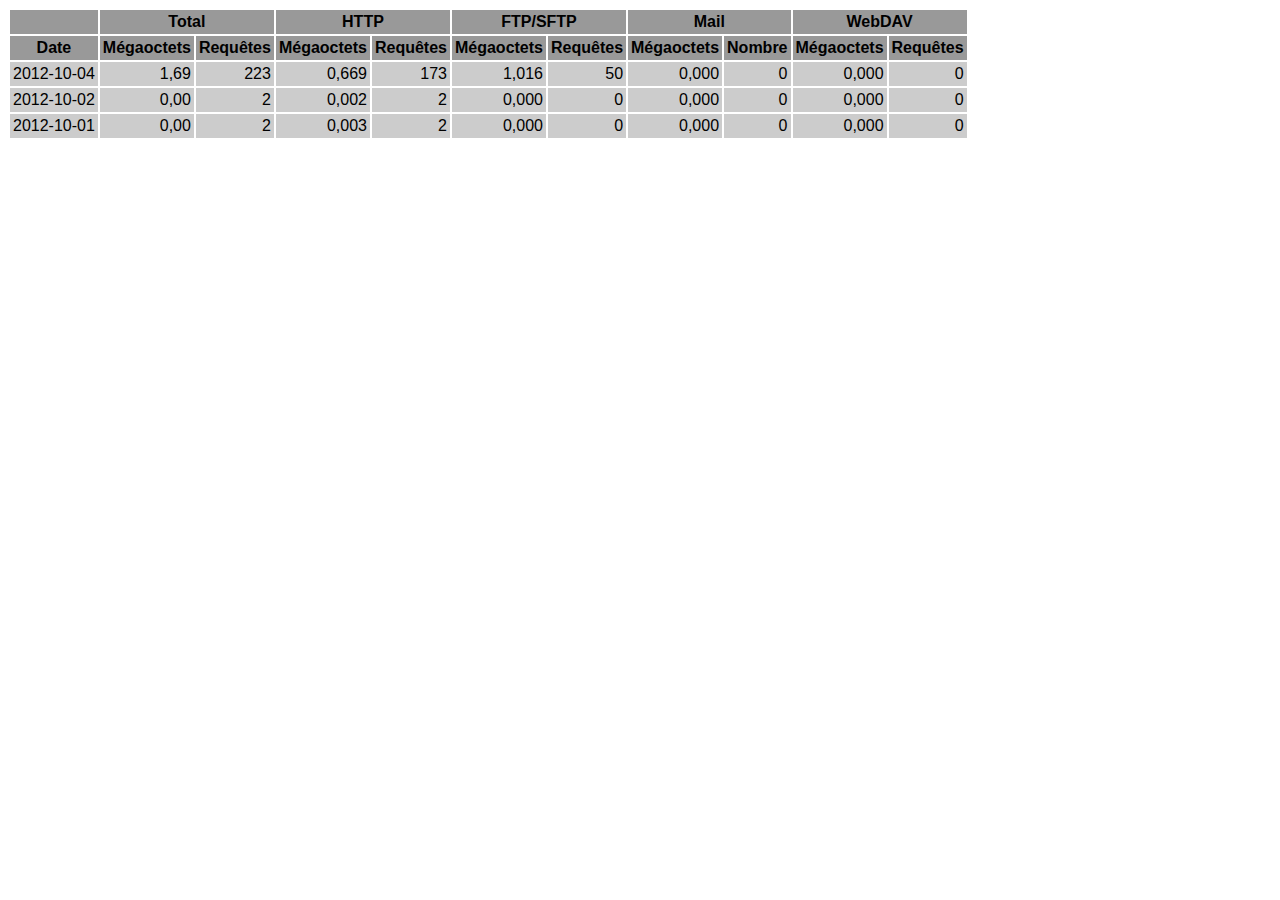
<file: Blog/logs/traffic.html/10.html>
<!DOCTYPE HTML PUBLIC "-//W3C//DTD HTML 4.01 Transitional//EN" "http://www.w3.org/TR/html4/loose.dtd">

<html>
<head>
<meta http-equiv="Content-Type" content="text/html; charset=utf-8">
<title>traffic.html</title>
<style type="text/css">
<!--
  em,h1,h2,h3,h4,h5,h6,form,input,br,hr,p,td,th,li,ul {
  font-family:Verdana,Arial,Helvetica,sans-serif; }

  td {color:#000000; background-color:#cccccc;}

  th {color:#000000; background-color:#999999;}
-->
</style>
</head>

<body bgcolor="#FFFFFF">

<table border="0" cellspacing="2" cellpadding="3">
<thead>
<tr>
<th></th>
<th colspan="2">Total</th>
<th colspan="2">HTTP</th>
<th colspan="2">FTP/SFTP</th>
<th colspan="2">Mail</th>
<th colspan="2">WebDAV</th>
</tr>
</thead>
<tbody>
<tr>
<th align="center">Date</th>
<th>Mégaoctets</th><th>Requêtes</th>
<th>Mégaoctets</th><th>Requêtes</th>
<th>Mégaoctets</th><th>Requêtes</th>
<th>Mégaoctets</th><th>Nombre</th>
<th>Mégaoctets</th><th>Requêtes</th>
</tr>
<tr>
<td>2012-10-04</td>
<td align="right">1,69</td><td align="right">223</td>
<td align=right>0,669</td><td align=right>173</td>
<td align=right>1,016</td><td align=right>50</td>
<td align=right>0,000</td><td align=right>0</td>
<td align=right>0,000</td><td align=right>0</td>
</tr>
<!-- 2012-10-04 1.685 223 0.669 173 1.016 50 0.000 0 0.000 0 -->
<tr>
<td>2012-10-02</td>
<td align="right">0,00</td><td align="right">2</td>
<td align=right>0,002</td><td align=right>2</td>
<td align=right>0,000</td><td align=right>0</td>
<td align=right>0,000</td><td align=right>0</td>
<td align=right>0,000</td><td align=right>0</td>
</tr>
<!-- 2012-10-02 0.002 2 0.002 2 0.000 0 0.000 0 0.000 0 -->
<tr>
<td>2012-10-01</td>
<td align="right">0,00</td><td align="right">2</td>
<td align=right>0,003</td><td align=right>2</td>
<td align=right>0,000</td><td align=right>0</td>
<td align=right>0,000</td><td align=right>0</td>
<td align=right>0,000</td><td align=right>0</td>
</tr>
<!-- 2012-10-01 0.003 2 0.003 2 0.000 0 0.000 0 0.000 0 -->
</tbody>
</table>

</body>
</html>
</file>
